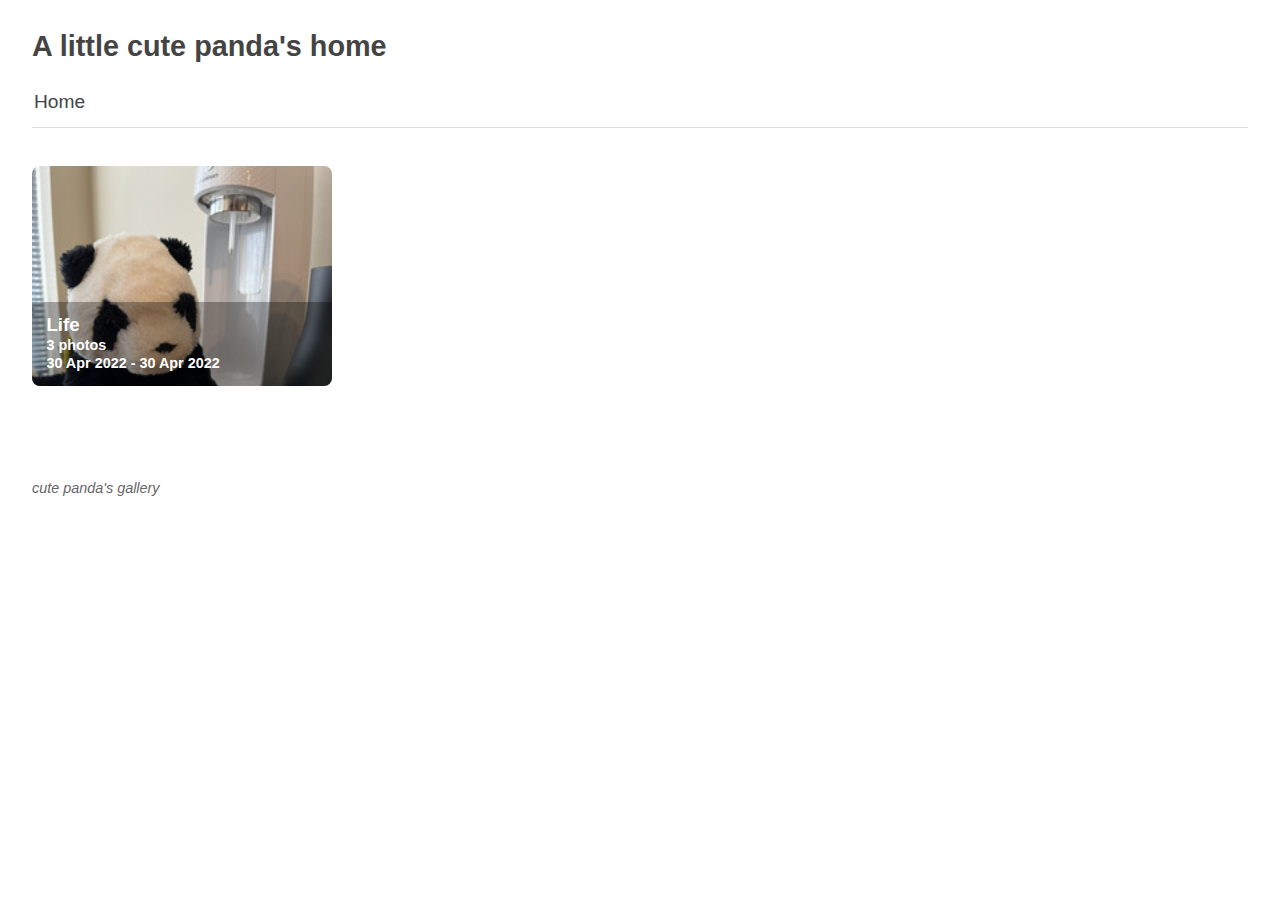
<file: index.html>
<!DOCTYPE html>
<html>

  <head>
      <meta charset="utf-8" />
      <meta name="viewport" content="width=device-width, user-scalable=no" />
      <title>A little cute panda&#x27;s home - Home</title>
      <link rel="stylesheet" href="public/lightgallery/css/lightgallery.css" />
      <link rel="stylesheet" href="public/videojs/video-js.min.css" />
      <link rel="stylesheet" href="public/lightgallery/css/lg-exif.min.css" />
      <link rel="stylesheet" href="public/core.css" />
      <link rel="stylesheet" href="public/theme.css" />
  </head>

  <body>

    
    <div id="container">
    
      <!--
        Gallery title
      -->
      <header>
        <h1><a href="index.html">A little cute panda&#x27;s home</a></h1>
      </header>
    
      <!--
        Breadcrumbs of parent albums
      -->
      <nav class="breadcrumbs">
    <a class="breadcrumb-item" href="index.html">Home</a>
      </nav>
    
      <!--
        Nested albums, if any
      -->
      <div id="albums">
    <a href="Life.html" style="background-image: url('media/small/Life/a-panda-watch-coffee.jpg')">
            <div class="info">
              <h3>Life</h3>
              <div class="summary">3 photos</div>
              <div class="date">30 Apr 2022 - 30 Apr 2022</div>
            </div>
          </a>  </div>
    
      <!--
        All photos and videos
      -->
      <ul id="media" class="clearfix">
      </ul>
    
      <!--
        Pagination
      -->
    
      <!--
        Zip file link
      -->
    
    
      <!--
        Optional footer
      -->
      <footer>
        <p>cute panda's gallery</p>
      </footer>
    
    </div>
    <!-- Video loader -->
    <div id="videos">
    </div>

    <!-- jQuery -->
    <script src="public/jquery.min.js"></script>
    <!-- VideoJS -->
    <script src="public/videojs/video.min.js"></script>
    <!-- LightGallery -->
    <script src="public/lightgallery/js/lightgallery.js"></script>
    <script src="public/lightgallery/js/lg-autoplay.js"></script>
    <script src="public/lightgallery/js/lg-pager.js"></script>
    <script src="public/lightgallery/js/lg-thumbnail.js"></script>
    <script src="public/lightgallery/js/lg-video.js"></script>
    <script src="public/lightgallery/js/lg-exif.min.js"></script>

    <script>
      $(document).ready(function() {
        $("#media").lightGallery({
          thumbWidth: 80,
          controls: true,
          loop : false,
          download: true,
          counter: true,
          videojs: true
        });
      });
    </script>


  </body>

</html>
</file>
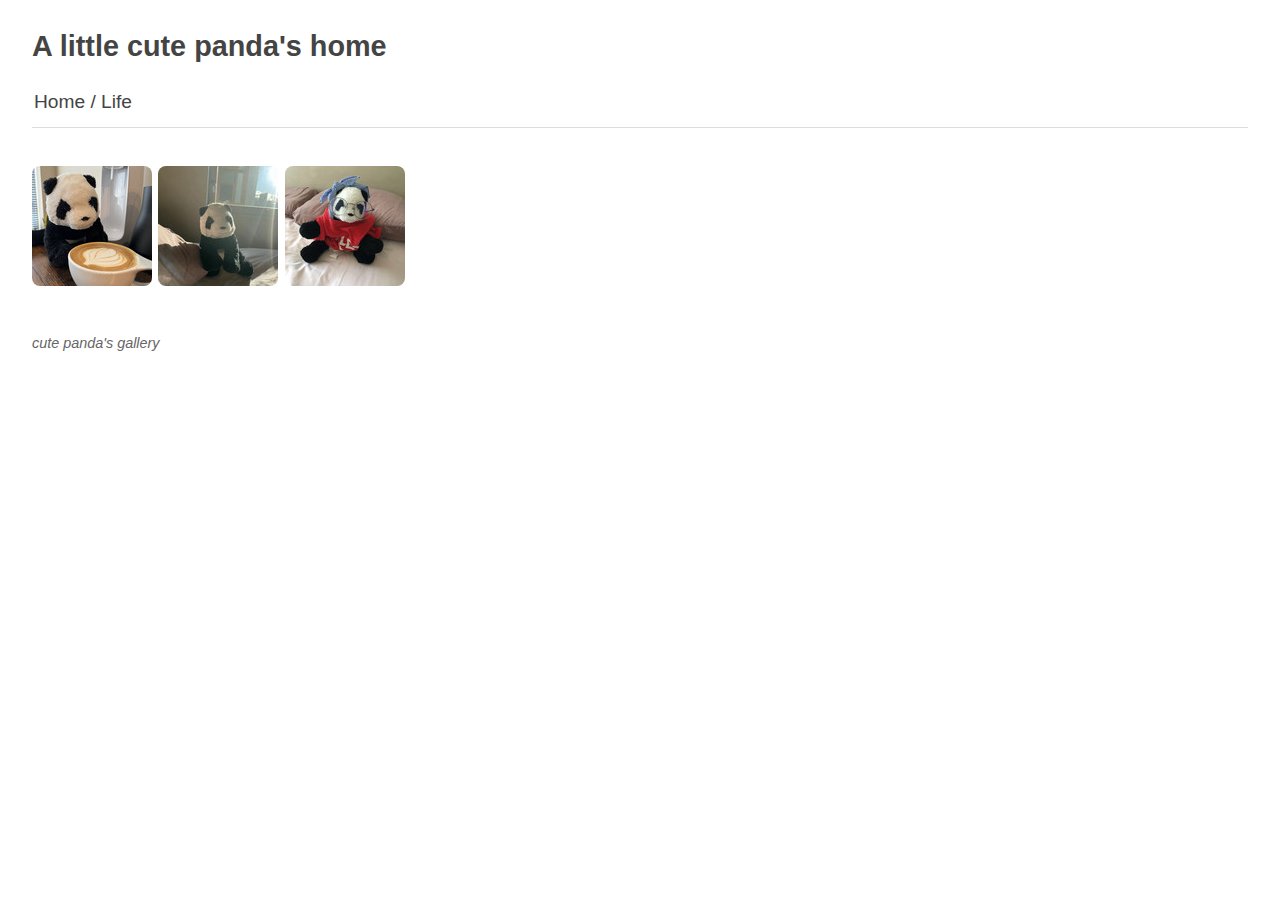
<file: Life.html>
<!DOCTYPE html>
<html>

  <head>
      <meta charset="utf-8" />
      <meta name="viewport" content="width=device-width, user-scalable=no" />
      <title>A little cute panda&#x27;s home - Life</title>
      <link rel="stylesheet" href="public/lightgallery/css/lightgallery.css" />
      <link rel="stylesheet" href="public/videojs/video-js.min.css" />
      <link rel="stylesheet" href="public/lightgallery/css/lg-exif.min.css" />
      <link rel="stylesheet" href="public/core.css" />
      <link rel="stylesheet" href="public/theme.css" />
  </head>

  <body>

    
    <div id="container">
    
      <!--
        Gallery title
      -->
      <header>
        <h1><a href="index.html">A little cute panda&#x27;s home</a></h1>
      </header>
    
      <!--
        Breadcrumbs of parent albums
      -->
      <nav class="breadcrumbs">
    <a class="breadcrumb-item" href="index.html">Home</a>&nbsp;/&nbsp;<a class="breadcrumb-item" href="Life.html">Life</a>
      </nav>
    
      <!--
        Nested albums, if any
      -->
      <div id="albums">
      </div>
    
      <!--
        All photos and videos
      -->
      <ul id="media" class="clearfix">
          
            <li data-src="media/large/Life/a-panda-watch-coffee.jpg"
                data-sub-html=""
                data-download-url="media/original/Life/a-panda-watch-coffee.jpg"
                
                data-filename="a-panda-watch-coffee.jpg"
          
              >
              <a href="media/original/Life/a-panda-watch-coffee.jpg">
                <img src="media/thumbs/Life/a-panda-watch-coffee.jpg"
                     width="120"
                     height="120"
                     alt="a-panda-watch-coffee.jpg" />
              </a>
            </li>      
            <li data-src="media/large/Life/bedroom-sun.jpeg"
                data-sub-html=""
                data-download-url="media/original/Life/bedroom-sun.jpeg"
                
                data-filename="bedroom-sun.jpeg"
          
              >
              <a href="media/original/Life/bedroom-sun.jpeg">
                <img src="media/thumbs/Life/bedroom-sun.jpeg"
                     width="120"
                     height="120"
                     alt="bedroom-sun.jpeg" />
              </a>
            </li>      
            <li data-src="media/large/Life/old-lady.jpg"
                data-sub-html=""
                data-download-url="media/original/Life/old-lady.jpg"
                
                data-filename="old-lady.jpg"
          
              >
              <a href="media/original/Life/old-lady.jpg">
                <img src="media/thumbs/Life/old-lady.jpg"
                     width="120"
                     height="120"
                     alt="old-lady.jpg" />
              </a>
            </li>  </ul>
    
      <!--
        Pagination
      -->
    
      <!--
        Zip file link
      -->
    
    
      <!--
        Optional footer
      -->
      <footer>
        <p>cute panda's gallery</p>
      </footer>
    
    </div>
    <!-- Video loader -->
    <div id="videos">
    </div>

    <!-- jQuery -->
    <script src="public/jquery.min.js"></script>
    <!-- VideoJS -->
    <script src="public/videojs/video.min.js"></script>
    <!-- LightGallery -->
    <script src="public/lightgallery/js/lightgallery.js"></script>
    <script src="public/lightgallery/js/lg-autoplay.js"></script>
    <script src="public/lightgallery/js/lg-pager.js"></script>
    <script src="public/lightgallery/js/lg-thumbnail.js"></script>
    <script src="public/lightgallery/js/lg-video.js"></script>
    <script src="public/lightgallery/js/lg-exif.min.js"></script>

    <script>
      $(document).ready(function() {
        $("#media").lightGallery({
          thumbWidth: 80,
          controls: true,
          loop : false,
          download: true,
          counter: true,
          videojs: true
        });
      });
    </script>


  </body>

</html>
</file>
<file: public/lightgallery/css/lightgallery.css>
/*! lightgallery - v1.2.14 - 2016-01-18
* http://sachinchoolur.github.io/lightGallery/
* Copyright (c) 2016 Sachin N; Licensed Apache 2.0 */
@font-face {
  font-family: 'lg';
  src: url("../fonts/lg.eot?n1z373");
  src: url("../fonts/lg.eot?#iefixn1z373") format("embedded-opentype"), url("../fonts/lg.woff?n1z373") format("woff"), url("../fonts/lg.ttf?n1z373") format("truetype"), url("../fonts/lg.svg?n1z373#lg") format("svg");
  font-weight: normal;
  font-style: normal;
}
.lg-icon {
  font-family: 'lg';
  speak: none;
  font-style: normal;
  font-weight: normal;
  font-variant: normal;
  text-transform: none;
  line-height: 1;
  /* Better Font Rendering =========== */
  -webkit-font-smoothing: antialiased;
  -moz-osx-font-smoothing: grayscale;
}

.lg-actions .lg-next, .lg-actions .lg-prev {
  background-color: rgba(0, 0, 0, 0.45);
  border-radius: 2px;
  color: #999;
  cursor: pointer;
  display: block;
  font-size: 22px;
  margin-top: -10px;
  padding: 8px 10px 9px;
  position: absolute;
  top: 50%;
  z-index: 1080;
}
.lg-actions .lg-next.disabled, .lg-actions .lg-prev.disabled {
  pointer-events: none;
  opacity: 0.5;
}
.lg-actions .lg-next:hover, .lg-actions .lg-prev:hover {
  color: #FFF;
}
.lg-actions .lg-next {
  right: 20px;
}
.lg-actions .lg-next:before {
  content: "\e095";
}
.lg-actions .lg-prev {
  left: 20px;
}
.lg-actions .lg-prev:after {
  content: "\e094";
}

@-webkit-keyframes lg-right-end {
  0% {
    left: 0;
  }
  50% {
    left: -30px;
  }
  100% {
    left: 0;
  }
}
@-moz-keyframes lg-right-end {
  0% {
    left: 0;
  }
  50% {
    left: -30px;
  }
  100% {
    left: 0;
  }
}
@-ms-keyframes lg-right-end {
  0% {
    left: 0;
  }
  50% {
    left: -30px;
  }
  100% {
    left: 0;
  }
}
@keyframes lg-right-end {
  0% {
    left: 0;
  }
  50% {
    left: -30px;
  }
  100% {
    left: 0;
  }
}
@-webkit-keyframes lg-left-end {
  0% {
    left: 0;
  }
  50% {
    left: 30px;
  }
  100% {
    left: 0;
  }
}
@-moz-keyframes lg-left-end {
  0% {
    left: 0;
  }
  50% {
    left: 30px;
  }
  100% {
    left: 0;
  }
}
@-ms-keyframes lg-left-end {
  0% {
    left: 0;
  }
  50% {
    left: 30px;
  }
  100% {
    left: 0;
  }
}
@keyframes lg-left-end {
  0% {
    left: 0;
  }
  50% {
    left: 30px;
  }
  100% {
    left: 0;
  }
}
.lg-outer.lg-right-end .lg-object {
  -webkit-animation: lg-right-end 0.3s;
  -o-animation: lg-right-end 0.3s;
  animation: lg-right-end 0.3s;
  position: relative;
}
.lg-outer.lg-left-end .lg-object {
  -webkit-animation: lg-left-end 0.3s;
  -o-animation: lg-left-end 0.3s;
  animation: lg-left-end 0.3s;
  position: relative;
}

.lg-toolbar {
  z-index: 1080;
  left: 0;
  position: absolute;
  top: 0;
  width: 100%;
  background-color: rgba(0, 0, 0, 0.45);
}
.lg-toolbar .lg-icon {
  color: #999;
  cursor: pointer;
  float: right;
  font-size: 24px;
  height: 47px;
  line-height: 27px;
  padding: 10px 0;
  text-align: center;
  width: 50px;
  text-decoration: none !important;
  outline: medium none;
}
.lg-toolbar .lg-icon:hover {
  color: #FFF;
}
.lg-toolbar .lg-close:after {
  content: "\e070";
}
.lg-toolbar .lg-download:after {
  content: "\e0f2";
}

.lg-sub-html {
  background-color: rgba(0, 0, 0, 0.45);
  bottom: 0;
  color: #EEE;
  font-size: 16px;
  left: 0;
  padding: 10px 40px;
  position: fixed;
  right: 0;
  text-align: center;
  z-index: 1080;
}
.lg-sub-html h4 {
  margin: 0;
  font-size: 13px;
  font-weight: bold;
}
.lg-sub-html p {
  font-size: 12px;
  margin: 5px 0 0;
}

#lg-counter {
  color: #999;
  display: inline-block;
  font-size: 16px;
  padding-left: 20px;
  padding-top: 12px;
  vertical-align: middle;
}

.lg-toolbar, .lg-prev, .lg-next {
  opacity: 1;
  -webkit-transition: -webkit-transform 0.35s cubic-bezier(0, 0, 0.25, 1) 0s, opacity 0.35s cubic-bezier(0, 0, 0.25, 1) 0s;
  -moz-transition: -moz-transform 0.35s cubic-bezier(0, 0, 0.25, 1) 0s, opacity 0.35s cubic-bezier(0, 0, 0.25, 1) 0s;
  -o-transition: -o-transform 0.35s cubic-bezier(0, 0, 0.25, 1) 0s, opacity 0.35s cubic-bezier(0, 0, 0.25, 1) 0s;
  transition: transform 0.35s cubic-bezier(0, 0, 0.25, 1) 0s, opacity 0.35s cubic-bezier(0, 0, 0.25, 1) 0s;
}

.lg-hide-items .lg-prev {
  opacity: 0;
  -webkit-transform: translate3d(-10px, 0, 0);
  transform: translate3d(-10px, 0, 0);
}
.lg-hide-items .lg-next {
  opacity: 0;
  -webkit-transform: translate3d(10px, 0, 0);
  transform: translate3d(10px, 0, 0);
}
.lg-hide-items .lg-toolbar {
  opacity: 0;
  -webkit-transform: translate3d(0, -10px, 0);
  transform: translate3d(0, -10px, 0);
}

body:not(.lg-from-hash) .lg-outer.lg-start-zoom .lg-object {
  -webkit-transform: scale3d(0.5, 0.5, 0.5);
  transform: scale3d(0.5, 0.5, 0.5);
  opacity: 0;
  -webkit-transition: -webkit-transform 250ms ease 0s, opacity 250ms !important;
  -moz-transition: -moz-transform 250ms ease 0s, opacity 250ms !important;
  -o-transition: -o-transform 250ms ease 0s, opacity 250ms !important;
  transition: transform 250ms ease 0s, opacity 250ms !important;
  -webkit-transform-origin: 50% 50%;
  -moz-transform-origin: 50% 50%;
  -ms-transform-origin: 50% 50%;
  transform-origin: 50% 50%;
}
body:not(.lg-from-hash) .lg-outer.lg-start-zoom .lg-item.lg-complete .lg-object {
  -webkit-transform: scale3d(1, 1, 1);
  transform: scale3d(1, 1, 1);
  opacity: 1;
}

.lg-outer .lg-thumb-outer {
  background-color: #0D0A0A;
  bottom: 0;
  position: absolute;
  width: 100%;
  z-index: 1080;
  max-height: 350px;
  -webkit-transform: translate3d(0, 100%, 0);
  transform: translate3d(0, 100%, 0);
  -webkit-transition: -webkit-transform 0.25s cubic-bezier(0, 0, 0.25, 1) 0s;
  -moz-transition: -moz-transform 0.25s cubic-bezier(0, 0, 0.25, 1) 0s;
  -o-transition: -o-transform 0.25s cubic-bezier(0, 0, 0.25, 1) 0s;
  transition: transform 0.25s cubic-bezier(0, 0, 0.25, 1) 0s;
}
.lg-outer .lg-thumb-outer.lg-grab .lg-thumb-item {
  cursor: -webkit-grab;
  cursor: -moz-grab;
  cursor: -o-grab;
  cursor: -ms-grab;
  cursor: grab;
}
.lg-outer .lg-thumb-outer.lg-grabbing .lg-thumb-item {
  cursor: move;
  cursor: -webkit-grabbing;
  cursor: -moz-grabbing;
  cursor: -o-grabbing;
  cursor: -ms-grabbing;
  cursor: grabbing;
}
.lg-outer .lg-thumb-outer.lg-dragging .lg-thumb {
  -webkit-transition-duration: 0s !important;
  transition-duration: 0s !important;
}
.lg-outer.lg-thumb-open .lg-thumb-outer {
  -webkit-transform: translate3d(0, 0%, 0);
  transform: translate3d(0, 0%, 0);
}
.lg-outer .lg-thumb {
  padding: 10px 0;
  height: 100%;
  margin-bottom: -5px;
}
.lg-outer .lg-thumb-item {
  border-radius: 5px;
  cursor: pointer;
  float: left;
  overflow: hidden;
  height: 100%;
  border: 2px solid #FFF;
  border-radius: 4px;
  margin-bottom: 5px;
}
@media (min-width: 1025px) {
  .lg-outer .lg-thumb-item {
    -webkit-transition: border-color 0.25s ease;
    -o-transition: border-color 0.25s ease;
    transition: border-color 0.25s ease;
  }
}
.lg-outer .lg-thumb-item.active, .lg-outer .lg-thumb-item:hover {
  border-color: #a90707;
}
.lg-outer .lg-thumb-item img {
  width: 100%;
  height: 100%;
}
.lg-outer.lg-has-thumb .lg-item {
  padding-bottom: 120px;
}
.lg-outer.lg-can-toggle .lg-item {
  padding-bottom: 0;
}
.lg-outer.lg-pull-caption-up .lg-sub-html {
  -webkit-transition: bottom 0.25s ease;
  -o-transition: bottom 0.25s ease;
  transition: bottom 0.25s ease;
}
.lg-outer.lg-pull-caption-up.lg-thumb-open .lg-sub-html {
  bottom: 100px;
}
.lg-outer .lg-toogle-thumb {
  background-color: #0D0A0A;
  border-radius: 2px 2px 0 0;
  color: #999;
  cursor: pointer;
  font-size: 24px;
  height: 39px;
  line-height: 27px;
  padding: 5px 0;
  position: absolute;
  right: 20px;
  text-align: center;
  top: -39px;
  width: 50px;
}
.lg-outer .lg-toogle-thumb:after {
  content: "\e1ff";
}
.lg-outer .lg-toogle-thumb:hover {
  color: #FFF;
}

.lg-outer .lg-video-cont {
  display: inline-block;
  vertical-align: middle;
  max-width: 1140px;
  max-height: 100%;
  width: 100%;
  padding: 0 5px;
}
.lg-outer .lg-video {
  width: 100%;
  height: 0;
  padding-bottom: 56.25%;
  overflow: hidden;
  position: relative;
}
.lg-outer .lg-video .lg-object {
  display: inline-block;
  position: absolute;
  top: 0;
  left: 0;
  width: 100% !important;
  height: 100% !important;
}
.lg-outer .lg-video .lg-video-play {
  width: 84px;
  height: 59px;
  position: absolute;
  left: 50%;
  top: 50%;
  margin-left: -42px;
  margin-top: -30px;
  z-index: 1080;
  cursor: pointer;
}
.lg-outer .lg-has-vimeo .lg-video-play {
  background: url("../img/vimeo-play.png") no-repeat scroll 0 0 transparent;
}
.lg-outer .lg-has-vimeo:hover .lg-video-play {
  background: url("../img/vimeo-play.png") no-repeat scroll 0 -58px transparent;
}
.lg-outer .lg-has-html5 .lg-video-play {
  background: transparent url("../img/video-play.png") no-repeat scroll 0 0;
  height: 64px;
  margin-left: -32px;
  margin-top: -32px;
  width: 64px;
  opacity: 0.8;
}
.lg-outer .lg-has-html5:hover .lg-video-play {
  opacity: 1;
}
.lg-outer .lg-has-youtube .lg-video-play {
  background: url("../img/youtube-play.png") no-repeat scroll 0 0 transparent;
}
.lg-outer .lg-has-youtube:hover .lg-video-play {
  background: url("../img/youtube-play.png") no-repeat scroll 0 -60px transparent;
}
.lg-outer .lg-video-object {
  width: 100% !important;
  height: 100% !important;
  position: absolute;
  top: 0;
  left: 0;
}
.lg-outer .lg-has-video .lg-video-object {
  visibility: hidden;
}
.lg-outer .lg-has-video.lg-video-palying .lg-object, .lg-outer .lg-has-video.lg-video-palying .lg-video-play {
  display: none;
}
.lg-outer .lg-has-video.lg-video-palying .lg-video-object {
  visibility: visible;
}

.lg-progress-bar {
  background-color: #333;
  height: 5px;
  left: 0;
  position: absolute;
  top: 0;
  width: 100%;
  z-index: 1080;
  opacity: 0;
  -webkit-transition: opacity 0.08s ease 0s;
  -moz-transition: opacity 0.08s ease 0s;
  -o-transition: opacity 0.08s ease 0s;
  transition: opacity 0.08s ease 0s;
}
.lg-progress-bar .lg-progress {
  background-color: #a90707;
  height: 5px;
  width: 0;
}
.lg-progress-bar.lg-start .lg-progress {
  width: 100%;
}
.lg-show-autoplay .lg-progress-bar {
  opacity: 1;
}

.lg-autoplay-button:after {
  content: "\e01d";
}
.lg-show-autoplay .lg-autoplay-button:after {
  content: "\e01a";
}

.lg-outer.lg-css3.lg-zoom-dragging .lg-item.lg-complete.lg-zoomable .lg-img-wrap, .lg-outer.lg-css3.lg-zoom-dragging .lg-item.lg-complete.lg-zoomable .lg-image {
  -webkit-transition-duration: 0s;
  transition-duration: 0s;
}
.lg-outer .lg-item.lg-complete.lg-zoomable .lg-img-wrap {
  -webkit-transition: -webkit-transform 0.3s ease 0s;
  -moz-transition: -moz-transform 0.3s ease 0s;
  -o-transition: -o-transform 0.3s ease 0s;
  transition: transform 0.3s ease 0s;
  -webkit-transform: translate3d(0, 0, 0);
  transform: translate3d(0, 0, 0);
  -webkit-backface-visibility: hidden;
  -moz-backface-visibility: hidden;
  backface-visibility: hidden;
}
.lg-outer .lg-item.lg-complete.lg-zoomable .lg-image {
  -webkit-transform: scale3d(1, 1, 1);
  transform: scale3d(1, 1, 1);
  -webkit-transition: -webkit-transform 0.3s ease 0s, opacity 0.15s !important;
  -moz-transition: -moz-transform 0.3s ease 0s, opacity 0.15s !important;
  -o-transition: -o-transform 0.3s ease 0s, opacity 0.15s !important;
  transition: transform 0.3s ease 0s, opacity 0.15s !important;
  -webkit-transform-origin: 0 0;
  -moz-transform-origin: 0 0;
  -ms-transform-origin: 0 0;
  transform-origin: 0 0;
  -webkit-backface-visibility: hidden;
  -moz-backface-visibility: hidden;
  backface-visibility: hidden;
}

#lg-zoom-in:after {
  content: "\e311";
}

#lg-zoom-out {
  opacity: 0.5;
  pointer-events: none;
}
#lg-zoom-out:after {
  content: "\e312";
}
.lg-zoomed #lg-zoom-out {
  opacity: 1;
  pointer-events: auto;
}

.lg-outer .lg-pager-outer {
  bottom: 60px;
  left: 0;
  position: absolute;
  right: 0;
  text-align: center;
  z-index: 1080;
  height: 10px;
}
.lg-outer .lg-pager-outer.lg-pager-hover .lg-pager-cont {
  overflow: visible;
}
.lg-outer .lg-pager-cont {
  cursor: pointer;
  display: inline-block;
  overflow: hidden;
  position: relative;
  vertical-align: top;
  margin: 0 5px;
}
.lg-outer .lg-pager-cont:hover .lg-pager-thumb-cont {
  opacity: 1;
  -webkit-transform: translate3d(0, 0, 0);
  transform: translate3d(0, 0, 0);
}
.lg-outer .lg-pager-cont.lg-pager-active .lg-pager {
  box-shadow: 0 0 0 2px white inset;
}
.lg-outer .lg-pager-thumb-cont {
  background-color: #fff;
  color: #FFF;
  bottom: 100%;
  height: 83px;
  left: 0;
  margin-bottom: 20px;
  margin-left: -60px;
  opacity: 0;
  padding: 5px;
  position: absolute;
  width: 120px;
  border-radius: 3px;
  -webkit-transition: opacity 0.15s ease 0s, -webkit-transform 0.15s ease 0s;
  -moz-transition: opacity 0.15s ease 0s, -moz-transform 0.15s ease 0s;
  -o-transition: opacity 0.15s ease 0s, -o-transform 0.15s ease 0s;
  transition: opacity 0.15s ease 0s, transform 0.15s ease 0s;
  -webkit-transform: translate3d(0, 5px, 0);
  transform: translate3d(0, 5px, 0);
}
.lg-outer .lg-pager-thumb-cont img {
  width: 100%;
  height: 100%;
}
.lg-outer .lg-pager {
  background-color: rgba(255, 255, 255, 0.5);
  border-radius: 50%;
  box-shadow: 0 0 0 8px rgba(255, 255, 255, 0.7) inset;
  display: block;
  height: 12px;
  -webkit-transition: box-shadow 0.3s ease 0s;
  -o-transition: box-shadow 0.3s ease 0s;
  transition: box-shadow 0.3s ease 0s;
  width: 12px;
}
.lg-outer .lg-pager:hover, .lg-outer .lg-pager:focus {
  box-shadow: 0 0 0 8px white inset;
}
.lg-outer .lg-caret {
  border-left: 10px solid transparent;
  border-right: 10px solid transparent;
  border-top: 10px dashed;
  bottom: -10px;
  display: inline-block;
  height: 0;
  left: 50%;
  margin-left: -5px;
  position: absolute;
  vertical-align: middle;
  width: 0;
}

.lg-fullscreen:after {
  content: "\e20c";
}
.lg-fullscreen-on .lg-fullscreen:after {
  content: "\e20d";
}

.group {
  *zoom: 1;
}

.group:before, .group:after {
  display: table;
  content: "";
  line-height: 0;
}

.group:after {
  clear: both;
}

.lg-outer {
  width: 100%;
  height: 100%;
  position: fixed;
  top: 0;
  left: 0;
  z-index: 1050;
  opacity: 0;
  -webkit-transition: opacity 0.15s ease 0s;
  -o-transition: opacity 0.15s ease 0s;
  transition: opacity 0.15s ease 0s;
}
.lg-outer * {
  -webkit-box-sizing: border-box;
  -moz-box-sizing: border-box;
  box-sizing: border-box;
}
.lg-outer.lg-visible {
  opacity: 1;
}
.lg-outer.lg-css3 .lg-item.lg-prev-slide, .lg-outer.lg-css3 .lg-item.lg-next-slide, .lg-outer.lg-css3 .lg-item.lg-current {
  -webkit-transition-duration: inherit !important;
  transition-duration: inherit !important;
  -webkit-transition-timing-function: inherit !important;
  transition-timing-function: inherit !important;
}
.lg-outer.lg-css3.lg-dragging .lg-item.lg-prev-slide, .lg-outer.lg-css3.lg-dragging .lg-item.lg-next-slide, .lg-outer.lg-css3.lg-dragging .lg-item.lg-current {
  -webkit-transition-duration: 0s !important;
  transition-duration: 0s !important;
  opacity: 1;
}
.lg-outer.lg-grab img.lg-object {
  cursor: -webkit-grab;
  cursor: -moz-grab;
  cursor: -o-grab;
  cursor: -ms-grab;
  cursor: grab;
}
.lg-outer.lg-grabbing img.lg-object {
  cursor: move;
  cursor: -webkit-grabbing;
  cursor: -moz-grabbing;
  cursor: -o-grabbing;
  cursor: -ms-grabbing;
  cursor: grabbing;
}
.lg-outer .lg {
  height: 100%;
  width: 100%;
  position: relative;
  overflow: hidden;
  margin-left: auto;
  margin-right: auto;
  max-width: 100%;
  max-height: 100%;
}
.lg-outer .lg-inner {
  width: 100%;
  height: 100%;
  position: absolute;
  left: 0;
  top: 0;
  white-space: nowrap;
}
.lg-outer .lg-item {
  background: url("../img/loading.gif") no-repeat scroll center center transparent;
  display: none !important;
}
.lg-outer.lg-css3 .lg-prev-slide, .lg-outer.lg-css3 .lg-current, .lg-outer.lg-css3 .lg-next-slide {
  display: inline-block !important;
}
.lg-outer.lg-css .lg-current {
  display: inline-block !important;
}
.lg-outer .lg-item, .lg-outer .lg-img-wrap {
  display: inline-block;
  text-align: center;
  position: absolute;
  width: 100%;
  height: 100%;
}
.lg-outer .lg-item:before, .lg-outer .lg-img-wrap:before {
  content: "";
  display: inline-block;
  height: 50%;
  width: 1px;
  margin-right: -1px;
}
.lg-outer .lg-img-wrap {
  top: 0;
  bottom: 0;
  left: 0;
  right: 0;
  padding: 0 5px;
}
.lg-outer .lg-item.lg-complete {
  background-image: none;
}
.lg-outer .lg-item.lg-current {
  z-index: 1060;
}
.lg-outer .lg-image {
  display: inline-block;
  vertical-align: middle;
  max-width: 100%;
  max-height: 100%;
  width: auto !important;
  height: auto !important;
}
.lg-outer.lg-show-after-load .lg-item .lg-object, .lg-outer.lg-show-after-load .lg-item .lg-video-play {
  opacity: 0;
  -webkit-transition: opacity 0.15s ease 0s;
  -o-transition: opacity 0.15s ease 0s;
  transition: opacity 0.15s ease 0s;
}
.lg-outer.lg-show-after-load .lg-item.lg-complete .lg-object, .lg-outer.lg-show-after-load .lg-item.lg-complete .lg-video-play {
  opacity: 1;
}
.lg-outer .lg-empty-html {
  display: none;
}
.lg-outer.lg-hide-download #lg-download {
  display: none;
}

.lg-backdrop {
  position: fixed;
  top: 0;
  left: 0;
  right: 0;
  bottom: 0;
  z-index: 1040;
  background-color: #000;
  opacity: 0;
  -webkit-transition: opacity 0.15s ease 0s;
  -o-transition: opacity 0.15s ease 0s;
  transition: opacity 0.15s ease 0s;
}
.lg-backdrop.in {
  opacity: 1;
}

.lg-css3.lg-no-trans .lg-prev-slide, .lg-css3.lg-no-trans .lg-next-slide, .lg-css3.lg-no-trans .lg-current {
  -webkit-transition: none 0s ease 0s !important;
  -moz-transition: none 0s ease 0s !important;
  -o-transition: none 0s ease 0s !important;
  transition: none 0s ease 0s !important;
}
.lg-css3.lg-use-css3 .lg-item {
  -webkit-backface-visibility: hidden;
  -moz-backface-visibility: hidden;
  backface-visibility: hidden;
}
.lg-css3.lg-use-left .lg-item {
  -webkit-backface-visibility: hidden;
  -moz-backface-visibility: hidden;
  backface-visibility: hidden;
}
.lg-css3.lg-fade .lg-item {
  opacity: 0;
}
.lg-css3.lg-fade .lg-item.lg-current {
  opacity: 1;
}
.lg-css3.lg-fade .lg-item.lg-prev-slide, .lg-css3.lg-fade .lg-item.lg-next-slide, .lg-css3.lg-fade .lg-item.lg-current {
  -webkit-transition: opacity 0.1s ease 0s;
  -moz-transition: opacity 0.1s ease 0s;
  -o-transition: opacity 0.1s ease 0s;
  transition: opacity 0.1s ease 0s;
}
.lg-css3.lg-slide.lg-use-css3 .lg-item {
  opacity: 0;
}
.lg-css3.lg-slide.lg-use-css3 .lg-item.lg-prev-slide {
  -webkit-transform: translate3d(-100%, 0, 0);
  transform: translate3d(-100%, 0, 0);
}
.lg-css3.lg-slide.lg-use-css3 .lg-item.lg-next-slide {
  -webkit-transform: translate3d(100%, 0, 0);
  transform: translate3d(100%, 0, 0);
}
.lg-css3.lg-slide.lg-use-css3 .lg-item.lg-current {
  -webkit-transform: translate3d(0, 0, 0);
  transform: translate3d(0, 0, 0);
  opacity: 1;
}
.lg-css3.lg-slide.lg-use-css3 .lg-item.lg-prev-slide, .lg-css3.lg-slide.lg-use-css3 .lg-item.lg-next-slide, .lg-css3.lg-slide.lg-use-css3 .lg-item.lg-current {
  -webkit-transition: -webkit-transform 1s cubic-bezier(0, 0, 0.25, 1) 0s, opacity 0.1s ease 0s;
  -moz-transition: -moz-transform 1s cubic-bezier(0, 0, 0.25, 1) 0s, opacity 0.1s ease 0s;
  -o-transition: -o-transform 1s cubic-bezier(0, 0, 0.25, 1) 0s, opacity 0.1s ease 0s;
  transition: transform 1s cubic-bezier(0, 0, 0.25, 1) 0s, opacity 0.1s ease 0s;
}
.lg-css3.lg-slide.lg-use-left .lg-item {
  opacity: 0;
  position: absolute;
  left: 0;
}
.lg-css3.lg-slide.lg-use-left .lg-item.lg-prev-slide {
  left: -100%;
}
.lg-css3.lg-slide.lg-use-left .lg-item.lg-next-slide {
  left: 100%;
}
.lg-css3.lg-slide.lg-use-left .lg-item.lg-current {
  left: 0;
  opacity: 1;
}
.lg-css3.lg-slide.lg-use-left .lg-item.lg-prev-slide, .lg-css3.lg-slide.lg-use-left .lg-item.lg-next-slide, .lg-css3.lg-slide.lg-use-left .lg-item.lg-current {
  -webkit-transition: left 1s cubic-bezier(0, 0, 0.25, 1) 0s, opacity 0.1s ease 0s;
  -moz-transition: left 1s cubic-bezier(0, 0, 0.25, 1) 0s, opacity 0.1s ease 0s;
  -o-transition: left 1s cubic-bezier(0, 0, 0.25, 1) 0s, opacity 0.1s ease 0s;
  transition: left 1s cubic-bezier(0, 0, 0.25, 1) 0s, opacity 0.1s ease 0s;
}

/*# sourceMappingURL=lightgallery.css.map */
</file>
<file: public/theme.css>
* {
  box-sizing: border-box;
  -moz-box-sizing: border-box;
}
html {
  height: 100%;
}
html,
body {
  padding: 0;
  margin: 0;
}
body {
  background: #fff;
  color: #444;
  font-family: 'Open Sans', sans-serif;
  font-size: 16px;
  font-weight: lighter;
  margin-bottom: 1em;
}
a {
  color: #444;
  text-decoration: none;
}
.clearfix:after {
  content: " ";
  display: block;
  clear: both;
}
.noselect {
  cursor: default;
  -webkit-touch-callout: none;
  -webkit-user-select: none;
  -khtml-user-select: none;
  -moz-user-select: none;
  -ms-user-select: none;
  user-select: none;
}
#container {
  padding: 2em;
}
header {
  font-size: 1.8em;
  margin-bottom: 1.1em;
}
h1 {
  display: inline-block;
  font-weight: bold;
}
h1 a {
  color: #444;
}
footer {
  color: #666;
  font-size: 0.9em;
  font-style: italic;
  margin-top: 3em;
}
footer a {
  color: #17baef;
}
nav.breadcrumbs {
  border-bottom: 1px solid #ddd;
  font-size: 1.2em;
  margin-bottom: 2em;
  padding: 0em 0em 0.8em 0.1em;
}
#albums,
#media {
  margin: 0em;
}
#albums a {
  -webkit-font-smoothing: antialiased;
  -moz-osx-font-smoothing: grayscale;
  display: inline-block;
  margin-right: 2em;
  margin-bottom: 3em;
  position: relative;
  overflow: hidden;
  width: 300px;
  height: 220px;
  background-size: cover;
  border-radius: 8px;
}
#albums .info {
  position: absolute;
  padding: 1em;
  background: rgba(0, 0, 0, 0.3);
  color: #fff;
  font-size: 0.9em;
  line-height: 1.2em;
  margin: 0;
  width: 100%;
  font-weight: bold;
  bottom: 0;
}
#albums h3 {
  font-size: 1.3em;
  margin-bottom: 0.2em;
}
#media li {
  float: left;
  margin-right: 0.4em;
  margin-bottom: 0.2em;
  position: relative;
  cursor: zoom-in;
}
#media a {
  display: inline-block;
}
#media img {
  border-radius: 8px;
  display: block;
}
#media li .video-overlay {
  left: 50%;
  height: 48px;
  margin-left: -24px;
  margin-top: -24px;
  position: absolute;
  top: 50%;
  width: 48px;
}
@media only screen and (max-width: 360px) {
  #albums a {
    width: 100%;
    height: 190px;
  }
}
nav.pagination {
  color: #666;
  display: inline-block;
  font-size: 1em;
  margin-top: 2em;
  padding: 0em 0em 0.5em 0em;
}
nav.pagination .page {
  margin-right: 0.2em;
}
nav.pagination .page.current {
  font-weight: bold;
}
nav.pagination a {
  color: #666;
}
#zip {
  color: #666;
  margin-bottom: 2em;
}
#zip a {
  color: #3399ff;
}
/* Your custom styles goes here */
</file>
<file: public/videojs/video-js.min.css>
.video-js .vjs-big-play-button .vjs-icon-placeholder:before,.video-js .vjs-modal-dialog,.vjs-button>.vjs-icon-placeholder:before,.vjs-modal-dialog .vjs-modal-dialog-content{position:absolute;top:0;left:0;width:100%;height:100%}.video-js .vjs-big-play-button .vjs-icon-placeholder:before,.vjs-button>.vjs-icon-placeholder:before{text-align:center}@font-face{font-family:VideoJS;src:url(font/VideoJS.eot?#iefix) format("eot")}@font-face{font-family:VideoJS;src:url([data-uri]) format("woff"),url([data-uri]) format("truetype");font-weight:400;font-style:normal}.video-js .vjs-big-play-button .vjs-icon-placeholder:before,.video-js .vjs-play-control .vjs-icon-placeholder,.vjs-icon-play{font-family:VideoJS;font-weight:400;font-style:normal}.video-js .vjs-big-play-button .vjs-icon-placeholder:before,.video-js .vjs-play-control .vjs-icon-placeholder:before,.vjs-icon-play:before{content:"\f101"}.vjs-icon-play-circle{font-family:VideoJS;font-weight:400;font-style:normal}.vjs-icon-play-circle:before{content:"\f102"}.video-js .vjs-play-control.vjs-playing .vjs-icon-placeholder,.vjs-icon-pause{font-family:VideoJS;font-weight:400;font-style:normal}.video-js .vjs-play-control.vjs-playing .vjs-icon-placeholder:before,.vjs-icon-pause:before{content:"\f103"}.video-js .vjs-mute-control.vjs-vol-0 .vjs-icon-placeholder,.vjs-icon-volume-mute{font-family:VideoJS;font-weight:400;font-style:normal}.video-js .vjs-mute-control.vjs-vol-0 .vjs-icon-placeholder:before,.vjs-icon-volume-mute:before{content:"\f104"}.video-js .vjs-mute-control.vjs-vol-1 .vjs-icon-placeholder,.vjs-icon-volume-low{font-family:VideoJS;font-weight:400;font-style:normal}.video-js .vjs-mute-control.vjs-vol-1 .vjs-icon-placeholder:before,.vjs-icon-volume-low:before{content:"\f105"}.video-js .vjs-mute-control.vjs-vol-2 .vjs-icon-placeholder,.vjs-icon-volume-mid{font-family:VideoJS;font-weight:400;font-style:normal}.video-js .vjs-mute-control.vjs-vol-2 .vjs-icon-placeholder:before,.vjs-icon-volume-mid:before{content:"\f106"}.video-js .vjs-mute-control .vjs-icon-placeholder,.vjs-icon-volume-high{font-family:VideoJS;font-weight:400;font-style:normal}.video-js .vjs-mute-control .vjs-icon-placeholder:before,.vjs-icon-volume-high:before{content:"\f107"}.video-js .vjs-fullscreen-control .vjs-icon-placeholder,.vjs-icon-fullscreen-enter{font-family:VideoJS;font-weight:400;font-style:normal}.video-js .vjs-fullscreen-control .vjs-icon-placeholder:before,.vjs-icon-fullscreen-enter:before{content:"\f108"}.video-js.vjs-fullscreen .vjs-fullscreen-control .vjs-icon-placeholder,.vjs-icon-fullscreen-exit{font-family:VideoJS;font-weight:400;font-style:normal}.video-js.vjs-fullscreen .vjs-fullscreen-control .vjs-icon-placeholder:before,.vjs-icon-fullscreen-exit:before{content:"\f109"}.vjs-icon-square{font-family:VideoJS;font-weight:400;font-style:normal}.vjs-icon-square:before{content:"\f10a"}.vjs-icon-spinner{font-family:VideoJS;font-weight:400;font-style:normal}.vjs-icon-spinner:before{content:"\f10b"}.video-js .vjs-subs-caps-button .vjs-icon-placeholder,.video-js .vjs-subtitles-button .vjs-icon-placeholder,.video-js.video-js:lang(en-AU) .vjs-subs-caps-button .vjs-icon-placeholder,.video-js.video-js:lang(en-GB) .vjs-subs-caps-button .vjs-icon-placeholder,.video-js.video-js:lang(en-IE) .vjs-subs-caps-button .vjs-icon-placeholder,.video-js.video-js:lang(en-NZ) .vjs-subs-caps-button .vjs-icon-placeholder,.vjs-icon-subtitles{font-family:VideoJS;font-weight:400;font-style:normal}.video-js .vjs-subs-caps-button .vjs-icon-placeholder:before,.video-js .vjs-subtitles-button .vjs-icon-placeholder:before,.video-js.video-js:lang(en-AU) .vjs-subs-caps-button .vjs-icon-placeholder:before,.video-js.video-js:lang(en-GB) .vjs-subs-caps-button .vjs-icon-placeholder:before,.video-js.video-js:lang(en-IE) .vjs-subs-caps-button .vjs-icon-placeholder:before,.video-js.video-js:lang(en-NZ) .vjs-subs-caps-button .vjs-icon-placeholder:before,.vjs-icon-subtitles:before{content:"\f10c"}.video-js .vjs-captions-button .vjs-icon-placeholder,.video-js:lang(en) .vjs-subs-caps-button .vjs-icon-placeholder,.video-js:lang(fr-CA) .vjs-subs-caps-button .vjs-icon-placeholder,.vjs-icon-captions{font-family:VideoJS;font-weight:400;font-style:normal}.video-js .vjs-captions-button .vjs-icon-placeholder:before,.video-js:lang(en) .vjs-subs-caps-button .vjs-icon-placeholder:before,.video-js:lang(fr-CA) .vjs-subs-caps-button .vjs-icon-placeholder:before,.vjs-icon-captions:before{content:"\f10d"}.video-js .vjs-chapters-button .vjs-icon-placeholder,.vjs-icon-chapters{font-family:VideoJS;font-weight:400;font-style:normal}.video-js .vjs-chapters-button .vjs-icon-placeholder:before,.vjs-icon-chapters:before{content:"\f10e"}.vjs-icon-share{font-family:VideoJS;font-weight:400;font-style:normal}.vjs-icon-share:before{content:"\f10f"}.vjs-icon-cog{font-family:VideoJS;font-weight:400;font-style:normal}.vjs-icon-cog:before{content:"\f110"}.video-js .vjs-play-progress,.video-js .vjs-volume-level,.vjs-icon-circle{font-family:VideoJS;font-weight:400;font-style:normal}.video-js .vjs-play-progress:before,.video-js .vjs-volume-level:before,.vjs-icon-circle:before{content:"\f111"}.vjs-icon-circle-outline{font-family:VideoJS;font-weight:400;font-style:normal}.vjs-icon-circle-outline:before{content:"\f112"}.vjs-icon-circle-inner-circle{font-family:VideoJS;font-weight:400;font-style:normal}.vjs-icon-circle-inner-circle:before{content:"\f113"}.vjs-icon-hd{font-family:VideoJS;font-weight:400;font-style:normal}.vjs-icon-hd:before{content:"\f114"}.video-js .vjs-control.vjs-close-button .vjs-icon-placeholder,.vjs-icon-cancel{font-family:VideoJS;font-weight:400;font-style:normal}.video-js .vjs-control.vjs-close-button .vjs-icon-placeholder:before,.vjs-icon-cancel:before{content:"\f115"}.video-js .vjs-play-control.vjs-ended .vjs-icon-placeholder,.vjs-icon-replay{font-family:VideoJS;font-weight:400;font-style:normal}.video-js .vjs-play-control.vjs-ended .vjs-icon-placeholder:before,.vjs-icon-replay:before{content:"\f116"}.vjs-icon-facebook{font-family:VideoJS;font-weight:400;font-style:normal}.vjs-icon-facebook:before{content:"\f117"}.vjs-icon-gplus{font-family:VideoJS;font-weight:400;font-style:normal}.vjs-icon-gplus:before{content:"\f118"}.vjs-icon-linkedin{font-family:VideoJS;font-weight:400;font-style:normal}.vjs-icon-linkedin:before{content:"\f119"}.vjs-icon-twitter{font-family:VideoJS;font-weight:400;font-style:normal}.vjs-icon-twitter:before{content:"\f11a"}.vjs-icon-tumblr{font-family:VideoJS;font-weight:400;font-style:normal}.vjs-icon-tumblr:before{content:"\f11b"}.vjs-icon-pinterest{font-family:VideoJS;font-weight:400;font-style:normal}.vjs-icon-pinterest:before{content:"\f11c"}.video-js .vjs-descriptions-button .vjs-icon-placeholder,.vjs-icon-audio-description{font-family:VideoJS;font-weight:400;font-style:normal}.video-js .vjs-descriptions-button .vjs-icon-placeholder:before,.vjs-icon-audio-description:before{content:"\f11d"}.video-js .vjs-audio-button .vjs-icon-placeholder,.vjs-icon-audio{font-family:VideoJS;font-weight:400;font-style:normal}.video-js .vjs-audio-button .vjs-icon-placeholder:before,.vjs-icon-audio:before{content:"\f11e"}.video-js{display:block;vertical-align:top;box-sizing:border-box;color:#fff;background-color:#000;position:relative;padding:0;font-size:10px;line-height:1;font-weight:400;font-style:normal;font-family:Arial,Helvetica,sans-serif}.video-js:-moz-full-screen{position:absolute}.video-js:-webkit-full-screen{width:100%!important;height:100%!important}.video-js[tabindex="-1"]{outline:0}.video-js *,.video-js :after,.video-js :before{box-sizing:inherit}.video-js ul{font-family:inherit;font-size:inherit;line-height:inherit;list-style-position:outside;margin-left:0;margin-right:0;margin-top:0;margin-bottom:0}.video-js.vjs-16-9,.video-js.vjs-4-3,.video-js.vjs-fluid{width:100%;max-width:100%;height:0}.video-js.vjs-16-9{padding-top:56.25%}.video-js.vjs-4-3{padding-top:75%}.video-js.vjs-fill{width:100%;height:100%}.video-js .vjs-tech{position:absolute;top:0;left:0;width:100%;height:100%}body.vjs-full-window{padding:0;margin:0;height:100%;overflow-y:auto}.vjs-full-window .video-js.vjs-fullscreen{position:fixed;overflow:hidden;z-index:1000;left:0;top:0;bottom:0;right:0}.video-js.vjs-fullscreen{width:100%!important;height:100%!important;padding-top:0!important}.video-js.vjs-fullscreen.vjs-user-inactive{cursor:none}.vjs-hidden{display:none!important}.vjs-disabled{opacity:.5;cursor:default}.video-js .vjs-offscreen{height:1px;left:-9999px;position:absolute;top:0;width:1px}.vjs-lock-showing{display:block!important;opacity:1;visibility:visible}.vjs-no-js{padding:20px;color:#fff;background-color:#000;font-size:18px;font-family:Arial,Helvetica,sans-serif;text-align:center;width:300px;height:150px;margin:0 auto}.vjs-no-js a,.vjs-no-js a:visited{color:#66a8cc}.video-js .vjs-big-play-button{font-size:3em;line-height:1.5em;height:1.5em;width:3em;display:block;position:absolute;top:10px;left:10px;padding:0;cursor:pointer;opacity:1;border:.06666em solid #fff;background-color:#2b333f;background-color:rgba(43,51,63,.7);-webkit-border-radius:.3em;-moz-border-radius:.3em;border-radius:.3em;-webkit-transition:all .4s;-moz-transition:all .4s;-ms-transition:all .4s;-o-transition:all .4s;transition:all .4s}.vjs-big-play-centered .vjs-big-play-button{top:50%;left:50%;margin-top:-.75em;margin-left:-1.5em}.video-js .vjs-big-play-button:focus,.video-js:hover .vjs-big-play-button{border-color:#fff;background-color:#73859f;background-color:rgba(115,133,159,.5);-webkit-transition:all 0s;-moz-transition:all 0s;-ms-transition:all 0s;-o-transition:all 0s;transition:all 0s}.vjs-controls-disabled .vjs-big-play-button,.vjs-error .vjs-big-play-button,.vjs-has-started .vjs-big-play-button,.vjs-using-native-controls .vjs-big-play-button{display:none}.vjs-has-started.vjs-paused.vjs-show-big-play-button-on-pause .vjs-big-play-button{display:block}.video-js button{background:0 0;border:none;color:inherit;display:inline-block;overflow:visible;font-size:inherit;line-height:inherit;text-transform:none;text-decoration:none;transition:none;-webkit-appearance:none;-moz-appearance:none;appearance:none}.vjs-control .vjs-button{width:100%;height:100%}.video-js .vjs-control.vjs-close-button{cursor:pointer;height:3em;position:absolute;right:0;top:.5em;z-index:2}.video-js .vjs-modal-dialog{background:rgba(0,0,0,.8);background:-webkit-linear-gradient(-90deg,rgba(0,0,0,.8),rgba(255,255,255,0));background:linear-gradient(180deg,rgba(0,0,0,.8),rgba(255,255,255,0));overflow:auto;box-sizing:content-box}.video-js .vjs-modal-dialog>*{box-sizing:border-box}.vjs-modal-dialog .vjs-modal-dialog-content{font-size:1.2em;line-height:1.5;padding:20px 24px;z-index:1}.vjs-menu-button{cursor:pointer}.vjs-menu-button.vjs-disabled{cursor:default}.vjs-workinghover .vjs-menu-button.vjs-disabled:hover .vjs-menu{display:none}.vjs-menu .vjs-menu-content{display:block;padding:0;margin:0;font-family:Arial,Helvetica,sans-serif;overflow:auto;box-sizing:content-box}.vjs-menu .vjs-menu-content>*{box-sizing:border-box}.vjs-scrubbing .vjs-menu-button:hover .vjs-menu{display:none}.vjs-menu li{list-style:none;margin:0;padding:.2em 0;line-height:1.4em;font-size:1.2em;text-align:center;text-transform:lowercase}.vjs-menu li.vjs-menu-item:focus,.vjs-menu li.vjs-menu-item:hover{background-color:#73859f;background-color:rgba(115,133,159,.5)}.vjs-menu li.vjs-selected,.vjs-menu li.vjs-selected:focus,.vjs-menu li.vjs-selected:hover{background-color:#fff;color:#2b333f}.vjs-menu li.vjs-menu-title{text-align:center;text-transform:uppercase;font-size:1em;line-height:2em;padding:0;margin:0 0 .3em 0;font-weight:700;cursor:default}.vjs-menu-button-popup .vjs-menu{display:none;position:absolute;bottom:0;width:10em;left:-3em;height:0;margin-bottom:1.5em;border-top-color:rgba(43,51,63,.7)}.vjs-menu-button-popup .vjs-menu .vjs-menu-content{background-color:#2b333f;background-color:rgba(43,51,63,.7);position:absolute;width:100%;bottom:1.5em;max-height:15em}.vjs-menu-button-popup .vjs-menu.vjs-lock-showing,.vjs-workinghover .vjs-menu-button-popup:hover .vjs-menu{display:block}.video-js .vjs-menu-button-inline{-webkit-transition:all .4s;-moz-transition:all .4s;-ms-transition:all .4s;-o-transition:all .4s;transition:all .4s;overflow:hidden}.video-js .vjs-menu-button-inline:before{width:2.222222222em}.video-js .vjs-menu-button-inline.vjs-slider-active,.video-js .vjs-menu-button-inline:focus,.video-js .vjs-menu-button-inline:hover,.video-js.vjs-no-flex .vjs-menu-button-inline{width:12em}.vjs-menu-button-inline .vjs-menu{opacity:0;height:100%;width:auto;position:absolute;left:4em;top:0;padding:0;margin:0;-webkit-transition:all .4s;-moz-transition:all .4s;-ms-transition:all .4s;-o-transition:all .4s;transition:all .4s}.vjs-menu-button-inline.vjs-slider-active .vjs-menu,.vjs-menu-button-inline:focus .vjs-menu,.vjs-menu-button-inline:hover .vjs-menu{display:block;opacity:1}.vjs-no-flex .vjs-menu-button-inline .vjs-menu{display:block;opacity:1;position:relative;width:auto}.vjs-no-flex .vjs-menu-button-inline.vjs-slider-active .vjs-menu,.vjs-no-flex .vjs-menu-button-inline:focus .vjs-menu,.vjs-no-flex .vjs-menu-button-inline:hover .vjs-menu{width:auto}.vjs-menu-button-inline .vjs-menu-content{width:auto;height:100%;margin:0;overflow:hidden}.video-js .vjs-control-bar{display:none;width:100%;position:absolute;bottom:0;left:0;right:0;height:3em;background-color:#2b333f;background-color:rgba(43,51,63,.7)}.vjs-has-started .vjs-control-bar{display:-webkit-box;display:-webkit-flex;display:-ms-flexbox;display:flex;visibility:visible;opacity:1;-webkit-transition:visibility .1s,opacity .1s;-moz-transition:visibility .1s,opacity .1s;-ms-transition:visibility .1s,opacity .1s;-o-transition:visibility .1s,opacity .1s;transition:visibility .1s,opacity .1s}.vjs-has-started.vjs-user-inactive.vjs-playing .vjs-control-bar{visibility:visible;opacity:0;-webkit-transition:visibility 1s,opacity 1s;-moz-transition:visibility 1s,opacity 1s;-ms-transition:visibility 1s,opacity 1s;-o-transition:visibility 1s,opacity 1s;transition:visibility 1s,opacity 1s}.vjs-controls-disabled .vjs-control-bar,.vjs-error .vjs-control-bar,.vjs-using-native-controls .vjs-control-bar{display:none!important}.vjs-audio.vjs-has-started.vjs-user-inactive.vjs-playing .vjs-control-bar{opacity:1;visibility:visible}.vjs-has-started.vjs-no-flex .vjs-control-bar{display:table}.video-js .vjs-control{position:relative;text-align:center;margin:0;padding:0;height:100%;width:4em;-webkit-box-flex:none;-moz-box-flex:none;-webkit-flex:none;-ms-flex:none;flex:none}.vjs-button>.vjs-icon-placeholder:before{font-size:1.8em;line-height:1.67}.video-js .vjs-control:focus,.video-js .vjs-control:focus:before,.video-js .vjs-control:hover:before{text-shadow:0 0 1em #fff}.video-js .vjs-control-text{border:0;clip:rect(0 0 0 0);height:1px;overflow:hidden;padding:0;position:absolute;width:1px}.vjs-no-flex .vjs-control{display:table-cell;vertical-align:middle}.video-js .vjs-custom-control-spacer{display:none}.video-js .vjs-progress-control{cursor:pointer;-webkit-box-flex:auto;-moz-box-flex:auto;-webkit-flex:auto;-ms-flex:auto;flex:auto;display:-webkit-box;display:-webkit-flex;display:-ms-flexbox;display:flex;-webkit-box-align:center;-webkit-align-items:center;-ms-flex-align:center;align-items:center;min-width:4em}.video-js .vjs-progress-control.disabled{cursor:default}.vjs-live .vjs-progress-control{display:none}.vjs-no-flex .vjs-progress-control{width:auto}.video-js .vjs-progress-holder{-webkit-box-flex:auto;-moz-box-flex:auto;-webkit-flex:auto;-ms-flex:auto;flex:auto;-webkit-transition:all .2s;-moz-transition:all .2s;-ms-transition:all .2s;-o-transition:all .2s;transition:all .2s;height:.3em}.video-js .vjs-progress-control .vjs-progress-holder{margin:0 10px}.video-js .vjs-progress-control:hover .vjs-progress-holder{font-size:1.666666666666666666em}.video-js .vjs-progress-control:hover .vjs-progress-holder.disabled{font-size:1em}.video-js .vjs-progress-holder .vjs-load-progress,.video-js .vjs-progress-holder .vjs-load-progress div,.video-js .vjs-progress-holder .vjs-play-progress{position:absolute;display:block;height:100%;margin:0;padding:0;width:0;left:0;top:0}.video-js .vjs-play-progress{background-color:#fff}.video-js .vjs-play-progress:before{font-size:.9em;position:absolute;right:-.5em;top:-.333333333333333em;z-index:1}.video-js .vjs-load-progress{background:#bfc7d3;background:rgba(115,133,159,.5)}.video-js .vjs-load-progress div{background:#fff;background:rgba(115,133,159,.75)}.video-js .vjs-time-tooltip{background-color:#fff;background-color:rgba(255,255,255,.8);-webkit-border-radius:.3em;-moz-border-radius:.3em;border-radius:.3em;color:#000;float:right;font-family:Arial,Helvetica,sans-serif;font-size:1em;padding:6px 8px 8px 8px;pointer-events:none;position:relative;top:-3.4em;visibility:hidden;z-index:1}.video-js .vjs-progress-holder:focus .vjs-time-tooltip{display:none}.video-js .vjs-progress-control:hover .vjs-progress-holder:focus .vjs-time-tooltip,.video-js .vjs-progress-control:hover .vjs-time-tooltip{display:block;font-size:.6em;visibility:visible}.video-js .vjs-progress-control.disabled:hover .vjs-time-tooltip{font-size:1em}.video-js .vjs-progress-control .vjs-mouse-display{display:none;position:absolute;width:1px;height:100%;background-color:#000;z-index:1}.vjs-no-flex .vjs-progress-control .vjs-mouse-display{z-index:0}.video-js .vjs-progress-control:hover .vjs-mouse-display{display:block}.video-js.vjs-user-inactive .vjs-progress-control .vjs-mouse-display{visibility:hidden;opacity:0;-webkit-transition:visibility 1s,opacity 1s;-moz-transition:visibility 1s,opacity 1s;-ms-transition:visibility 1s,opacity 1s;-o-transition:visibility 1s,opacity 1s;transition:visibility 1s,opacity 1s}.video-js.vjs-user-inactive.vjs-no-flex .vjs-progress-control .vjs-mouse-display{display:none}.vjs-mouse-display .vjs-time-tooltip{color:#fff;background-color:#000;background-color:rgba(0,0,0,.8)}.video-js .vjs-slider{position:relative;cursor:pointer;padding:0;margin:0 .45em 0 .45em;-webkit-touch-callout:none;-webkit-user-select:none;-khtml-user-select:none;-moz-user-select:none;-ms-user-select:none;user-select:none;background-color:#73859f;background-color:rgba(115,133,159,.5)}.video-js .vjs-slider.disabled{cursor:default}.video-js .vjs-slider:focus{text-shadow:0 0 1em #fff;-webkit-box-shadow:0 0 1em #fff;-moz-box-shadow:0 0 1em #fff;box-shadow:0 0 1em #fff}.video-js .vjs-mute-control{cursor:pointer;-webkit-box-flex:none;-moz-box-flex:none;-webkit-flex:none;-ms-flex:none;flex:none;padding-left:2em;padding-right:2em;padding-bottom:3em}.video-js .vjs-volume-control{cursor:pointer;margin-right:1em;display:-webkit-box;display:-webkit-flex;display:-ms-flexbox;display:flex}.video-js .vjs-volume-control.vjs-volume-horizontal{width:5em}.video-js .vjs-volume-panel .vjs-volume-control{visibility:visible;opacity:0;width:1px;height:1px;margin-left:-1px}.video-js .vjs-volume-panel{-webkit-transition:width 1s;-moz-transition:width 1s;-ms-transition:width 1s;-o-transition:width 1s;transition:width 1s}.video-js .vjs-volume-panel .vjs-mute-control:active~.vjs-volume-control,.video-js .vjs-volume-panel .vjs-mute-control:focus~.vjs-volume-control,.video-js .vjs-volume-panel .vjs-mute-control:hover~.vjs-volume-control,.video-js .vjs-volume-panel .vjs-volume-control.vjs-slider-active,.video-js .vjs-volume-panel .vjs-volume-control:active,.video-js .vjs-volume-panel .vjs-volume-control:focus,.video-js .vjs-volume-panel .vjs-volume-control:hover,.video-js .vjs-volume-panel:active .vjs-volume-control,.video-js .vjs-volume-panel:focus .vjs-volume-control,.video-js .vjs-volume-panel:hover .vjs-volume-control{visibility:visible;opacity:1;position:relative;-webkit-transition:visibility .1s,opacity .1s,height .1s,width .1s,left 0s,top 0s;-moz-transition:visibility .1s,opacity .1s,height .1s,width .1s,left 0s,top 0s;-ms-transition:visibility .1s,opacity .1s,height .1s,width .1s,left 0s,top 0s;-o-transition:visibility .1s,opacity .1s,height .1s,width .1s,left 0s,top 0s;transition:visibility .1s,opacity .1s,height .1s,width .1s,left 0s,top 0s}.video-js .vjs-volume-panel .vjs-mute-control:active~.vjs-volume-control.vjs-volume-horizontal,.video-js .vjs-volume-panel .vjs-mute-control:focus~.vjs-volume-control.vjs-volume-horizontal,.video-js .vjs-volume-panel .vjs-mute-control:hover~.vjs-volume-control.vjs-volume-horizontal,.video-js .vjs-volume-panel .vjs-volume-control.vjs-slider-active.vjs-volume-horizontal,.video-js .vjs-volume-panel .vjs-volume-control:active.vjs-volume-horizontal,.video-js .vjs-volume-panel .vjs-volume-control:focus.vjs-volume-horizontal,.video-js .vjs-volume-panel .vjs-volume-control:hover.vjs-volume-horizontal,.video-js .vjs-volume-panel:active .vjs-volume-control.vjs-volume-horizontal,.video-js .vjs-volume-panel:focus .vjs-volume-control.vjs-volume-horizontal,.video-js .vjs-volume-panel:hover .vjs-volume-control.vjs-volume-horizontal{width:5em;height:3em}.video-js .vjs-volume-panel.vjs-volume-panel-horizontal.vjs-slider-active,.video-js .vjs-volume-panel.vjs-volume-panel-horizontal:active,.video-js .vjs-volume-panel.vjs-volume-panel-horizontal:focus,.video-js .vjs-volume-panel.vjs-volume-panel-horizontal:hover{width:9em;-webkit-transition:width .1s;-moz-transition:width .1s;-ms-transition:width .1s;-o-transition:width .1s;transition:width .1s}.video-js .vjs-volume-panel .vjs-volume-control.vjs-volume-vertical{height:8em;width:3em;left:-3.5em;-webkit-transition:visibility 1s,opacity 1s,height 1s 1s,width 1s 1s,left 1s 1s,top 1s 1s;-moz-transition:visibility 1s,opacity 1s,height 1s 1s,width 1s 1s,left 1s 1s,top 1s 1s;-ms-transition:visibility 1s,opacity 1s,height 1s 1s,width 1s 1s,left 1s 1s,top 1s 1s;-o-transition:visibility 1s,opacity 1s,height 1s 1s,width 1s 1s,left 1s 1s,top 1s 1s;transition:visibility 1s,opacity 1s,height 1s 1s,width 1s 1s,left 1s 1s,top 1s 1s}.video-js .vjs-volume-panel .vjs-volume-control.vjs-volume-horizontal{-webkit-transition:visibility 1s,opacity 1s,height 1s 1s,width 1s,left 1s 1s,top 1s 1s;-moz-transition:visibility 1s,opacity 1s,height 1s 1s,width 1s,left 1s 1s,top 1s 1s;-ms-transition:visibility 1s,opacity 1s,height 1s 1s,width 1s,left 1s 1s,top 1s 1s;-o-transition:visibility 1s,opacity 1s,height 1s 1s,width 1s,left 1s 1s,top 1s 1s;transition:visibility 1s,opacity 1s,height 1s 1s,width 1s,left 1s 1s,top 1s 1s}.video-js.vjs-no-flex .vjs-volume-panel .vjs-volume-control.vjs-volume-horizontal{width:5em;height:3em;visibility:visible;opacity:1;position:relative;-webkit-transition:none;-moz-transition:none;-ms-transition:none;-o-transition:none;transition:none}.video-js.vjs-no-flex .vjs-volume-control.vjs-volume-vertical,.video-js.vjs-no-flex .vjs-volume-panel .vjs-volume-control.vjs-volume-vertical{position:absolute;bottom:3em;left:.5em}.video-js .vjs-volume-panel{display:-webkit-box;display:-webkit-flex;display:-ms-flexbox;display:flex}.video-js .vjs-volume-bar{margin:1.35em .45em}.vjs-volume-bar.vjs-slider-horizontal{width:5em;height:.3em}.vjs-volume-bar.vjs-slider-vertical{width:.3em;height:5em;margin:1.35em auto}.video-js .vjs-volume-level{position:absolute;bottom:0;left:0;background-color:#fff}.video-js .vjs-volume-level:before{position:absolute;font-size:.9em}.vjs-slider-vertical .vjs-volume-level{width:.3em}.vjs-slider-vertical .vjs-volume-level:before{top:-.5em;left:-.3em}.vjs-slider-horizontal .vjs-volume-level{height:.3em}.vjs-slider-horizontal .vjs-volume-level:before{top:-.3em;right:-.5em}.video-js .vjs-volume-panel.vjs-volume-panel-vertical{width:4em}.vjs-volume-bar.vjs-slider-vertical .vjs-volume-level{height:100%}.vjs-volume-bar.vjs-slider-horizontal .vjs-volume-level{width:100%}.video-js .vjs-volume-vertical{width:3em;height:8em;bottom:8em;background-color:#2b333f;background-color:rgba(43,51,63,.7)}.video-js .vjs-volume-horizontal .vjs-menu{left:-2em}.vjs-poster{display:inline-block;vertical-align:middle;background-repeat:no-repeat;background-position:50% 50%;background-size:contain;background-color:#000;cursor:pointer;margin:0;padding:0;position:absolute;top:0;right:0;bottom:0;left:0;height:100%}.vjs-poster img{display:block;vertical-align:middle;margin:0 auto;max-height:100%;padding:0;width:100%}.vjs-has-started .vjs-poster{display:none}.vjs-audio.vjs-has-started .vjs-poster{display:block}.vjs-using-native-controls .vjs-poster{display:none}.video-js .vjs-live-control{display:-webkit-box;display:-webkit-flex;display:-ms-flexbox;display:flex;-webkit-box-align:flex-start;-webkit-align-items:flex-start;-ms-flex-align:flex-start;align-items:flex-start;-webkit-box-flex:auto;-moz-box-flex:auto;-webkit-flex:auto;-ms-flex:auto;flex:auto;font-size:1em;line-height:3em}.vjs-no-flex .vjs-live-control{display:table-cell;width:auto;text-align:left}.video-js .vjs-time-control{-webkit-box-flex:none;-moz-box-flex:none;-webkit-flex:none;-ms-flex:none;flex:none;font-size:1em;line-height:3em;min-width:2em;width:auto;padding-left:1em;padding-right:1em}.vjs-live .vjs-time-control{display:none}.video-js .vjs-current-time,.vjs-no-flex .vjs-current-time{display:none}.vjs-no-flex .vjs-remaining-time.vjs-time-control.vjs-control{width:0!important;white-space:nowrap}.video-js .vjs-duration,.vjs-no-flex .vjs-duration{display:none}.vjs-time-divider{display:none;line-height:3em}.vjs-live .vjs-time-divider{display:none}.video-js .vjs-play-control .vjs-icon-placeholder{cursor:pointer;-webkit-box-flex:none;-moz-box-flex:none;-webkit-flex:none;-ms-flex:none;flex:none}.vjs-text-track-display{position:absolute;bottom:3em;left:0;right:0;top:0;pointer-events:none}.video-js.vjs-user-inactive.vjs-playing .vjs-text-track-display{bottom:1em}.video-js .vjs-text-track{font-size:1.4em;text-align:center;margin-bottom:.1em;background-color:#000;background-color:rgba(0,0,0,.5)}.vjs-subtitles{color:#fff}.vjs-captions{color:#fc6}.vjs-tt-cue{display:block}video::-webkit-media-text-track-display{-moz-transform:translateY(-3em);-ms-transform:translateY(-3em);-o-transform:translateY(-3em);-webkit-transform:translateY(-3em);transform:translateY(-3em)}.video-js.vjs-user-inactive.vjs-playing video::-webkit-media-text-track-display{-moz-transform:translateY(-1.5em);-ms-transform:translateY(-1.5em);-o-transform:translateY(-1.5em);-webkit-transform:translateY(-1.5em);transform:translateY(-1.5em)}.video-js .vjs-fullscreen-control{cursor:pointer;-webkit-box-flex:none;-moz-box-flex:none;-webkit-flex:none;-ms-flex:none;flex:none}.vjs-playback-rate .vjs-playback-rate-value,.vjs-playback-rate>.vjs-menu-button{position:absolute;top:0;left:0;width:100%;height:100%}.vjs-playback-rate .vjs-playback-rate-value{pointer-events:none;font-size:1.5em;line-height:2;text-align:center}.vjs-playback-rate .vjs-menu{width:4em;left:0}.vjs-error .vjs-error-display .vjs-modal-dialog-content{font-size:1.4em;text-align:center}.vjs-error .vjs-error-display:before{color:#fff;content:'X';font-family:Arial,Helvetica,sans-serif;font-size:4em;left:0;line-height:1;margin-top:-.5em;position:absolute;text-shadow:.05em .05em .1em #000;text-align:center;top:50%;vertical-align:middle;width:100%}.vjs-loading-spinner{display:none;position:absolute;top:50%;left:50%;margin:-25px 0 0 -25px;opacity:.85;text-align:left;border:6px solid rgba(43,51,63,.7);box-sizing:border-box;background-clip:padding-box;width:50px;height:50px;border-radius:25px}.vjs-seeking .vjs-loading-spinner,.vjs-waiting .vjs-loading-spinner{display:block}.vjs-loading-spinner:after,.vjs-loading-spinner:before{content:"";position:absolute;margin:-6px;box-sizing:inherit;width:inherit;height:inherit;border-radius:inherit;opacity:1;border:inherit;border-color:transparent;border-top-color:#fff}.vjs-seeking .vjs-loading-spinner:after,.vjs-seeking .vjs-loading-spinner:before,.vjs-waiting .vjs-loading-spinner:after,.vjs-waiting .vjs-loading-spinner:before{-webkit-animation:vjs-spinner-spin 1.1s cubic-bezier(.6,.2,0,.8) infinite,vjs-spinner-fade 1.1s linear infinite;animation:vjs-spinner-spin 1.1s cubic-bezier(.6,.2,0,.8) infinite,vjs-spinner-fade 1.1s linear infinite}.vjs-seeking .vjs-loading-spinner:before,.vjs-waiting .vjs-loading-spinner:before{border-top-color:#fff}.vjs-seeking .vjs-loading-spinner:after,.vjs-waiting .vjs-loading-spinner:after{border-top-color:#fff;-webkit-animation-delay:.44s;animation-delay:.44s}@keyframes vjs-spinner-spin{100%{transform:rotate(360deg)}}@-webkit-keyframes vjs-spinner-spin{100%{-webkit-transform:rotate(360deg)}}@keyframes vjs-spinner-fade{0%{border-top-color:#73859f}20%{border-top-color:#73859f}35%{border-top-color:#fff}60%{border-top-color:#73859f}100%{border-top-color:#73859f}}@-webkit-keyframes vjs-spinner-fade{0%{border-top-color:#73859f}20%{border-top-color:#73859f}35%{border-top-color:#fff}60%{border-top-color:#73859f}100%{border-top-color:#73859f}}.vjs-chapters-button .vjs-menu ul{width:24em}.video-js .vjs-subs-caps-button+.vjs-menu .vjs-captions-menu-item .vjs-menu-item-text .vjs-icon-placeholder{position:absolute}.video-js .vjs-subs-caps-button+.vjs-menu .vjs-captions-menu-item .vjs-menu-item-text .vjs-icon-placeholder:before{font-family:VideoJS;content:"\f10d";font-size:1.5em;line-height:inherit}.video-js.vjs-layout-tiny:not(.vjs-fullscreen) .vjs-custom-control-spacer{-webkit-box-flex:auto;-moz-box-flex:auto;-webkit-flex:auto;-ms-flex:auto;flex:auto}.video-js.vjs-layout-tiny:not(.vjs-fullscreen).vjs-no-flex .vjs-custom-control-spacer{width:auto}.video-js.vjs-layout-tiny:not(.vjs-fullscreen) .vjs-audio-button,.video-js.vjs-layout-tiny:not(.vjs-fullscreen) .vjs-captions-button,.video-js.vjs-layout-tiny:not(.vjs-fullscreen) .vjs-chapters-button,.video-js.vjs-layout-tiny:not(.vjs-fullscreen) .vjs-current-time,.video-js.vjs-layout-tiny:not(.vjs-fullscreen) .vjs-descriptions-button,.video-js.vjs-layout-tiny:not(.vjs-fullscreen) .vjs-duration,.video-js.vjs-layout-tiny:not(.vjs-fullscreen) .vjs-mute-control,.video-js.vjs-layout-tiny:not(.vjs-fullscreen) .vjs-playback-rate,.video-js.vjs-layout-tiny:not(.vjs-fullscreen) .vjs-progress-control,.video-js.vjs-layout-tiny:not(.vjs-fullscreen) .vjs-remaining-time,.video-js.vjs-layout-tiny:not(.vjs-fullscreen) .vjs-subtitles-button,.video-js.vjs-layout-tiny:not(.vjs-fullscreen) .vjs-time-divider,.video-js.vjs-layout-tiny:not(.vjs-fullscreen) .vjs-volume-control{display:none}.video-js.vjs-layout-x-small:not(.vjs-fullscreen) .vjs-audio-button,.video-js.vjs-layout-x-small:not(.vjs-fullscreen) .vjs-captions-button,.video-js.vjs-layout-x-small:not(.vjs-fullscreen) .vjs-chapters-button,.video-js.vjs-layout-x-small:not(.vjs-fullscreen) .vjs-current-time,.video-js.vjs-layout-x-small:not(.vjs-fullscreen) .vjs-descriptions-button,.video-js.vjs-layout-x-small:not(.vjs-fullscreen) .vjs-duration,.video-js.vjs-layout-x-small:not(.vjs-fullscreen) .vjs-mute-control,.video-js.vjs-layout-x-small:not(.vjs-fullscreen) .vjs-playback-rate,.video-js.vjs-layout-x-small:not(.vjs-fullscreen) .vjs-remaining-time,.video-js.vjs-layout-x-small:not(.vjs-fullscreen) .vjs-subtitles-button,.video-js.vjs-layout-x-small:not(.vjs-fullscreen) .vjs-time-divider,.video-js.vjs-layout-x-small:not(.vjs-fullscreen) .vjs-volume-control{display:none}.video-js.vjs-layout-small:not(.vjs-fullscreen) .vjs-captions-button,.video-js.vjs-layout-small:not(.vjs-fullscreen) .vjs-chapters-button,.video-js.vjs-layout-small:not(.vjs-fullscreen) .vjs-current-time,.video-js.vjs-layout-small:not(.vjs-fullscreen) .vjs-descriptions-button,.video-js.vjs-layout-small:not(.vjs-fullscreen) .vjs-duration,.video-js.vjs-layout-small:not(.vjs-fullscreen) .vjs-mute-control,.video-js.vjs-layout-small:not(.vjs-fullscreen) .vjs-playback-rate,.video-js.vjs-layout-small:not(.vjs-fullscreen) .vjs-remaining-time,.video-js.vjs-layout-small:not(.vjs-fullscreen) .vjs-subtitles-button .vjs-audio-button,.video-js.vjs-layout-small:not(.vjs-fullscreen) .vjs-time-divider,.video-js.vjs-layout-small:not(.vjs-fullscreen) .vjs-volume-control{display:none}.vjs-modal-dialog.vjs-text-track-settings{background-color:#2b333f;background-color:rgba(43,51,63,.75);color:#fff;height:70%}.vjs-text-track-settings .vjs-modal-dialog-content{display:table}.vjs-text-track-settings .vjs-track-settings-colors,.vjs-text-track-settings .vjs-track-settings-controls,.vjs-text-track-settings .vjs-track-settings-font{display:table-cell}.vjs-text-track-settings .vjs-track-settings-controls{text-align:right;vertical-align:bottom}.vjs-text-track-settings fieldset{margin:5px;padding:3px;border:none}.vjs-text-track-settings fieldset span{display:inline-block;margin-left:5px}.vjs-text-track-settings legend{color:#fff;margin:0 0 5px 0}.vjs-text-track-settings .vjs-label{position:absolute;clip:rect(1px 1px 1px 1px);clip:rect(1px,1px,1px,1px);display:block;margin:0 0 5px 0;padding:0;border:0;height:1px;width:1px;overflow:hidden}.vjs-track-settings-controls button:active,.vjs-track-settings-controls button:focus{outline-style:solid;outline-width:medium;background-image:linear-gradient(0deg,#fff 88%,#73859f 100%)}.vjs-track-settings-controls button:hover{color:rgba(43,51,63,.75)}.vjs-track-settings-controls button{background-color:#fff;background-image:linear-gradient(-180deg,#fff 88%,#73859f 100%);color:#2b333f;cursor:pointer;border-radius:2px}.vjs-track-settings-controls .vjs-default-button{margin-right:1em}@media print{.video-js>:not(.vjs-tech):not(.vjs-poster){visibility:hidden}}@media \0screen{.vjs-user-inactive.vjs-playing .vjs-control-bar :before{content:""}}@media \0screen{.vjs-has-started.vjs-user-inactive.vjs-playing .vjs-control-bar{visibility:hidden}}
</file>
<file: public/lightgallery/css/lg-exif.min.css>
.leaflet-pane,.leaflet-tile,.leaflet-marker-icon,.leaflet-marker-shadow,.leaflet-tile-container,.leaflet-pane>svg,.leaflet-pane>canvas,.leaflet-zoom-box,.leaflet-image-layer,.leaflet-layer{position:absolute;left:0;top:0}.leaflet-container{overflow:hidden}.leaflet-tile,.leaflet-marker-icon,.leaflet-marker-shadow{-webkit-user-select:none;-moz-user-select:none;user-select:none;-webkit-user-drag:none}.leaflet-safari .leaflet-tile{image-rendering:-webkit-optimize-contrast}.leaflet-safari .leaflet-tile-container{width:1600px;height:1600px;-webkit-transform-origin:0 0}.leaflet-marker-icon,.leaflet-marker-shadow{display:block}.leaflet-container .leaflet-overlay-pane svg,.leaflet-container .leaflet-marker-pane img,.leaflet-container .leaflet-shadow-pane img,.leaflet-container .leaflet-tile-pane img,.leaflet-container img.leaflet-image-layer,.leaflet-container .leaflet-tile{max-width:none !important;max-height:none !important}.leaflet-container.leaflet-touch-zoom{-ms-touch-action:pan-x pan-y;touch-action:pan-x pan-y}.leaflet-container.leaflet-touch-drag{-ms-touch-action:pinch-zoom;touch-action:none;touch-action:pinch-zoom}.leaflet-container.leaflet-touch-drag.leaflet-touch-zoom{-ms-touch-action:none;touch-action:none}.leaflet-container{-webkit-tap-highlight-color:transparent}.leaflet-container a{-webkit-tap-highlight-color:rgba(51,181,229,0.4)}.leaflet-tile{filter:inherit;visibility:hidden}.leaflet-tile-loaded{visibility:inherit}.leaflet-zoom-box{width:0;height:0;-moz-box-sizing:border-box;box-sizing:border-box;z-index:800}.leaflet-overlay-pane svg{-moz-user-select:none}.leaflet-pane{z-index:400}.leaflet-tile-pane{z-index:200}.leaflet-overlay-pane{z-index:400}.leaflet-shadow-pane{z-index:500}.leaflet-marker-pane{z-index:600}.leaflet-tooltip-pane{z-index:650}.leaflet-popup-pane{z-index:700}.leaflet-map-pane canvas{z-index:100}.leaflet-map-pane svg{z-index:200}.leaflet-vml-shape{width:1px;height:1px}.lvml{behavior:url(#default#VML);display:inline-block;position:absolute}.leaflet-control{position:relative;z-index:800;pointer-events:visiblePainted;pointer-events:auto}.leaflet-top,.leaflet-bottom{position:absolute;z-index:1000;pointer-events:none}.leaflet-top{top:0}.leaflet-right{right:0}.leaflet-bottom{bottom:0}.leaflet-left{left:0}.leaflet-control{float:left;clear:both}.leaflet-right .leaflet-control{float:right}.leaflet-top .leaflet-control{margin-top:10px}.leaflet-bottom .leaflet-control{margin-bottom:10px}.leaflet-left .leaflet-control{margin-left:10px}.leaflet-right .leaflet-control{margin-right:10px}.leaflet-fade-anim .leaflet-tile{will-change:opacity}.leaflet-fade-anim .leaflet-popup{opacity:0;-webkit-transition:opacity .2s linear;-moz-transition:opacity .2s linear;transition:opacity .2s linear}.leaflet-fade-anim .leaflet-map-pane .leaflet-popup{opacity:1}.leaflet-zoom-animated{-webkit-transform-origin:0 0;-ms-transform-origin:0 0;transform-origin:0 0}.leaflet-zoom-anim .leaflet-zoom-animated{will-change:transform}.leaflet-zoom-anim .leaflet-zoom-animated{-webkit-transition:-webkit-transform .25s cubic-bezier(0,0,0.25,1);-moz-transition:-moz-transform .25s cubic-bezier(0,0,0.25,1);transition:transform .25s cubic-bezier(0,0,0.25,1)}.leaflet-zoom-anim .leaflet-tile,.leaflet-pan-anim .leaflet-tile{-webkit-transition:none;-moz-transition:none;transition:none}.leaflet-zoom-anim .leaflet-zoom-hide{visibility:hidden}.leaflet-interactive{cursor:pointer}.leaflet-grab{cursor:-webkit-grab;cursor:-moz-grab;cursor:grab}.leaflet-crosshair,.leaflet-crosshair .leaflet-interactive{cursor:crosshair}.leaflet-popup-pane,.leaflet-control{cursor:auto}.leaflet-dragging .leaflet-grab,.leaflet-dragging .leaflet-grab .leaflet-interactive,.leaflet-dragging .leaflet-marker-draggable{cursor:move;cursor:-webkit-grabbing;cursor:-moz-grabbing;cursor:grabbing}.leaflet-marker-icon,.leaflet-marker-shadow,.leaflet-image-layer,.leaflet-pane>svg path,.leaflet-tile-container{pointer-events:none}.leaflet-marker-icon.leaflet-interactive,.leaflet-image-layer.leaflet-interactive,.leaflet-pane>svg path.leaflet-interactive{pointer-events:visiblePainted;pointer-events:auto}.leaflet-container{background:#ddd;outline:0}.leaflet-container a{color:#0078a8}.leaflet-container a.leaflet-active{outline:2px solid orange}.leaflet-zoom-box{border:2px dotted #38f;background:rgba(255,255,255,0.5)}.leaflet-container{font:12px/1.5 "Helvetica Neue",Arial,Helvetica,sans-serif}.leaflet-bar{box-shadow:0 1px 5px rgba(0,0,0,0.65);border-radius:4px}.leaflet-bar a,.leaflet-bar a:hover{background-color:#fff;border-bottom:1px solid #ccc;width:26px;height:26px;line-height:26px;display:block;text-align:center;text-decoration:none;color:black}.leaflet-bar a,.leaflet-control-layers-toggle{background-position:50% 50%;background-repeat:no-repeat;display:block}.leaflet-bar a:hover{background-color:#f4f4f4}.leaflet-bar a:first-child{border-top-left-radius:4px;border-top-right-radius:4px}.leaflet-bar a:last-child{border-bottom-left-radius:4px;border-bottom-right-radius:4px;border-bottom:0}.leaflet-bar a.leaflet-disabled{cursor:default;background-color:#f4f4f4;color:#bbb}.leaflet-touch .leaflet-bar a{width:30px;height:30px;line-height:30px}.leaflet-touch .leaflet-bar a:first-child{border-top-left-radius:2px;border-top-right-radius:2px}.leaflet-touch .leaflet-bar a:last-child{border-bottom-left-radius:2px;border-bottom-right-radius:2px}.leaflet-control-zoom-in,.leaflet-control-zoom-out{font:bold 18px 'Lucida Console',Monaco,monospace;text-indent:1px}.leaflet-touch .leaflet-control-zoom-in,.leaflet-touch .leaflet-control-zoom-out{font-size:22px}.leaflet-control-layers{box-shadow:0 1px 5px rgba(0,0,0,0.4);background:#fff;border-radius:5px}.leaflet-control-layers-toggle{background-image:url([data-uri]);width:36px;height:36px}.leaflet-retina .leaflet-control-layers-toggle{background-image:url([data-uri]);background-size:26px 26px}.leaflet-touch .leaflet-control-layers-toggle{width:44px;height:44px}.leaflet-control-layers .leaflet-control-layers-list,.leaflet-control-layers-expanded .leaflet-control-layers-toggle{display:none}.leaflet-control-layers-expanded .leaflet-control-layers-list{display:block;position:relative}.leaflet-control-layers-expanded{padding:6px 10px 6px 6px;color:#333;background:#fff}.leaflet-control-layers-scrollbar{overflow-y:scroll;overflow-x:hidden;padding-right:5px}.leaflet-control-layers-selector{margin-top:2px;position:relative;top:1px}.leaflet-control-layers label{display:block}.leaflet-control-layers-separator{height:0;border-top:1px solid #ddd;margin:5px -10px 5px -6px}.leaflet-default-icon-path{background-image:url([data-uri])}.leaflet-container .leaflet-control-attribution{background:#fff;background:rgba(255,255,255,0.7);margin:0}.leaflet-control-attribution,.leaflet-control-scale-line{padding:0 5px;color:#333}.leaflet-control-attribution a{text-decoration:none}.leaflet-control-attribution a:hover{text-decoration:underline}.leaflet-container .leaflet-control-attribution,.leaflet-container .leaflet-control-scale{font-size:11px}.leaflet-left .leaflet-control-scale{margin-left:5px}.leaflet-bottom .leaflet-control-scale{margin-bottom:5px}.leaflet-control-scale-line{border:2px solid #777;border-top:0;line-height:1.1;padding:2px 5px 1px;font-size:11px;white-space:nowrap;overflow:hidden;-moz-box-sizing:border-box;box-sizing:border-box;background:#fff;background:rgba(255,255,255,0.5)}.leaflet-control-scale-line:not(:first-child){border-top:2px solid #777;border-bottom:0;margin-top:-2px}.leaflet-control-scale-line:not(:first-child):not(:last-child){border-bottom:2px solid #777}.leaflet-touch .leaflet-control-attribution,.leaflet-touch .leaflet-control-layers,.leaflet-touch .leaflet-bar{box-shadow:none}.leaflet-touch .leaflet-control-layers,.leaflet-touch .leaflet-bar{border:2px solid rgba(0,0,0,0.2);background-clip:padding-box}.leaflet-popup{position:absolute;text-align:center;margin-bottom:20px}.leaflet-popup-content-wrapper{padding:1px;text-align:left;border-radius:12px}.leaflet-popup-content{margin:13px 19px;line-height:1.4}.leaflet-popup-content p{margin:18px 0}.leaflet-popup-tip-container{width:40px;height:20px;position:absolute;left:50%;margin-left:-20px;overflow:hidden;pointer-events:none}.leaflet-popup-tip{width:17px;height:17px;padding:1px;margin:-10px auto 0;-webkit-transform:rotate(45deg);-moz-transform:rotate(45deg);-ms-transform:rotate(45deg);transform:rotate(45deg)}.leaflet-popup-content-wrapper,.leaflet-popup-tip{background:white;color:#333;box-shadow:0 3px 14px rgba(0,0,0,0.4)}.leaflet-container a.leaflet-popup-close-button{position:absolute;top:0;right:0;padding:4px 4px 0 0;border:0;text-align:center;width:18px;height:14px;font:16px/14px Tahoma,Verdana,sans-serif;color:#c3c3c3;text-decoration:none;font-weight:bold;background:transparent}.leaflet-container a.leaflet-popup-close-button:hover{color:#999}.leaflet-popup-scrolled{overflow:auto;border-bottom:1px solid #ddd;border-top:1px solid #ddd}.leaflet-oldie .leaflet-popup-content-wrapper{zoom:1}.leaflet-oldie .leaflet-popup-tip{width:24px;margin:0 auto;-ms-filter:"progid:DXImageTransform.Microsoft.Matrix(M11=0.70710678, M12=0.70710678, M21=-0.70710678, M22=0.70710678)";filter:progid:DXImageTransform.Microsoft.Matrix(M11=0.70710678, M12=0.70710678, M21=-0.70710678, M22=0.70710678)}.leaflet-oldie .leaflet-popup-tip-container{margin-top:-1px}.leaflet-oldie .leaflet-control-zoom,.leaflet-oldie .leaflet-control-layers,.leaflet-oldie .leaflet-popup-content-wrapper,.leaflet-oldie .leaflet-popup-tip{border:1px solid #999}.leaflet-div-icon{background:#fff;border:1px solid #666}.leaflet-tooltip{position:absolute;padding:6px;background-color:#fff;border:1px solid #fff;border-radius:3px;color:#222;white-space:nowrap;-webkit-user-select:none;-moz-user-select:none;-ms-user-select:none;user-select:none;pointer-events:none;box-shadow:0 1px 3px rgba(0,0,0,0.4)}.leaflet-tooltip.leaflet-clickable{cursor:pointer;pointer-events:auto}.leaflet-tooltip-top:before,.leaflet-tooltip-bottom:before,.leaflet-tooltip-left:before,.leaflet-tooltip-right:before{position:absolute;pointer-events:none;border:6px solid transparent;background:transparent;content:""}.leaflet-tooltip-bottom{margin-top:6px}.leaflet-tooltip-top{margin-top:-6px}.leaflet-tooltip-bottom:before,.leaflet-tooltip-top:before{left:50%;margin-left:-6px}.leaflet-tooltip-top:before{bottom:0;margin-bottom:-12px;border-top-color:#fff}.leaflet-tooltip-bottom:before{top:0;margin-top:-12px;margin-left:-6px;border-bottom-color:#fff}.leaflet-tooltip-left{margin-left:-6px}.leaflet-tooltip-right{margin-left:6px}.leaflet-tooltip-left:before,.leaflet-tooltip-right:before{top:50%;margin-top:-6px}.leaflet-tooltip-left:before{right:0;margin-right:-12px;border-left-color:#fff}.leaflet-tooltip-right:before{left:0;margin-left:-12px;border-right-color:#fff}@font-face{font-family:'exif';src:url([data-uri]) format('truetype');font-weight:normal;font-style:normal}.lg{width:auto !important;border-right:.167em solid #666}.lg-info:after{content:"\e906"}.lg-sub-html{position:absolute}.lg-toolbar .lg-info{font-family:'exif' !important;speak:none;font-style:normal;font-weight:normal;font-variant:normal;text-transform:none;line-height:1;padding-top:.5em;-webkit-font-smoothing:antialiased;-moz-osx-font-smoothing:grayscale}.lg-exif{color:#ccc;padding:1em;float:right;height:100%;width:20em;max-width:20em;margin-right:0;background-color:#0d0a0a;transition:all .25s}.lg-exif.hidden{margin-right:-20em}.lg-exif #map{height:20em;margin-top:1em}.lg-exif ul{padding:0}.lg-exif li{list-style:none;padding:.25em 0;text-overflow:ellipsis;overflow:hidden}.lg-exif h3{float:left;font-size:1.2em;padding-bottom:.4em}.lg-exif .lg-hide{float:right;color:#999;font-size:1.375em;margin-top:-0.333em;cursor:pointer}.lg-exif .lg-hide:hover{color:white}.lg-exif .lg-hide:after{content:"\e070"}.lg-exif hr{clear:both;border-color:#ccc}
</file>
<file: public/core.css>
/* http://meyerweb.com/eric/tools/css/reset/ 
   v2.0 | 20110126
   License: none (public domain)
*/

html, body, div, span, applet, object, iframe,
h1, h2, h3, h4, h5, h6, p, blockquote, pre,
a, abbr, acronym, address, big, cite, code,
del, dfn, em, img, ins, kbd, q, s, samp,
small, strike, strong, sub, sup, tt, var,
b, u, i, center,
dl, dt, dd, ol, ul, li,
fieldset, form, label, legend,
table, caption, tbody, tfoot, thead, tr, th, td,
article, aside, canvas, details, embed, 
figure, figcaption, footer, header, hgroup, 
menu, nav, output, ruby, section, summary,
time, mark, audio, video {
  margin: 0;
  padding: 0;
  border: 0;
  font-size: 100%;
  font: inherit;
  vertical-align: baseline;
}
/* HTML5 display-role reset for older browsers */
article, aside, details, figcaption, figure, 
footer, header, hgroup, menu, nav, section {
  display: block;
}
body {
  line-height: 1;
}
ol, ul {
  list-style: none;
}
blockquote, q {
  quotes: none;
}
blockquote:before, blockquote:after,
q:before, q:after {
  content: '';
  content: none;
}
table {
  border-collapse: collapse;
  border-spacing: 0;
}

/*
---------------------------------------------------
Fixes to the Lightgallery photo and video viewer
This is shared by all templates
---------------------------------------------------
*/

#lg-gallery .lg-slide .object {
  transition-duration: 0.3s;
}

#lg-gallery .video {
  height: 100%;
  left: 0;
  padding-bottom: 100px;
  position: absolute;
  top: 0;
  width: 100%;
}

#lg-gallery video {
  max-width: 100%;
}

/* always display captions above the thumbnails */
.lg-sub-html {
  bottom: 100px;
}
</file>
